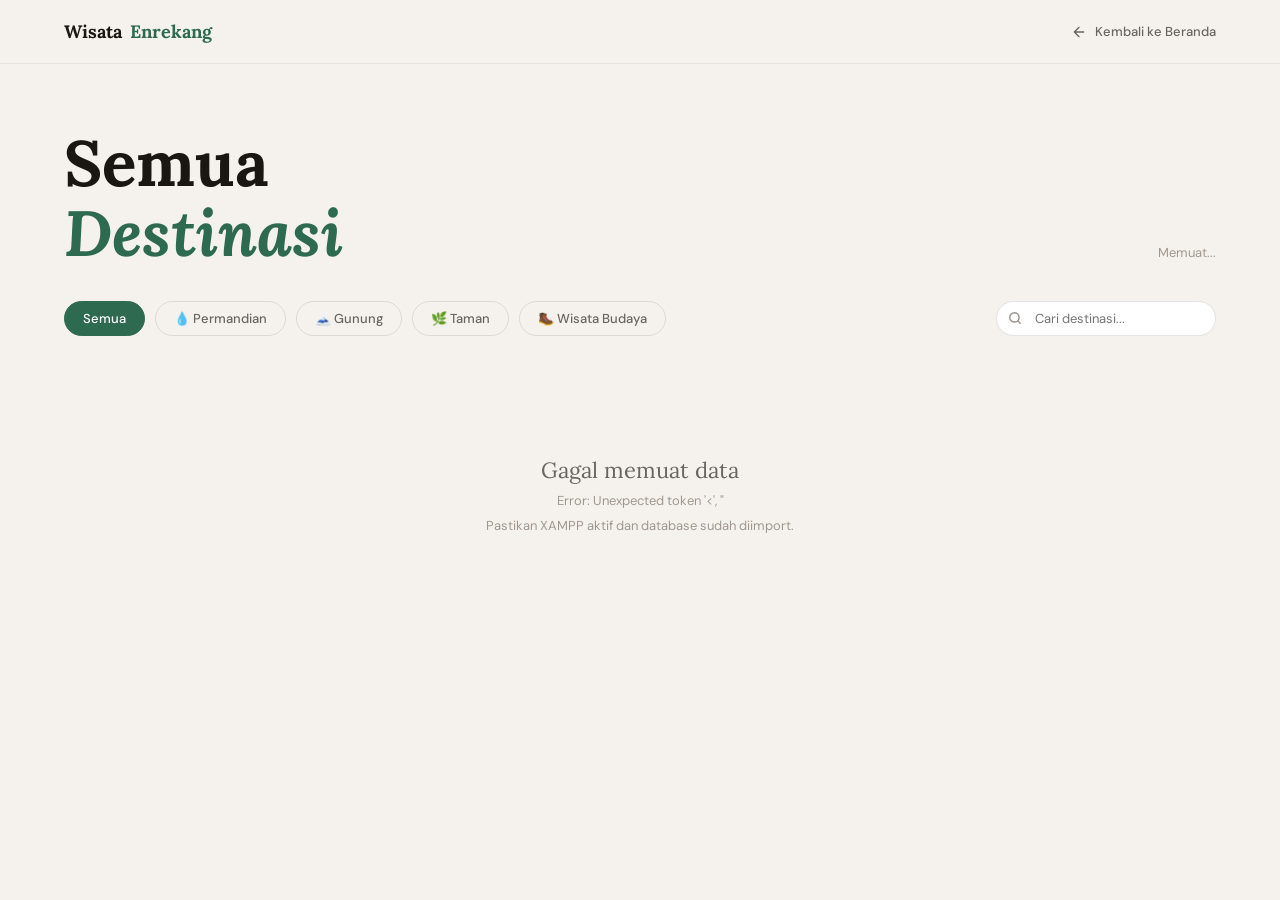
<file: wisata-smk/destinasi.html>
<!DOCTYPE html>
<html lang="id">
<head>
    <meta charset="UTF-8">
    <meta name="viewport" content="width=device-width, initial-scale=1.0">
    <title>Semua Destinasi — Wisata Enrekang</title>

    <!-- Font dari Google Fonts -->
    <link href="https://fonts.googleapis.com/css2?family=Lora:ital,wght@0,700;1,400&family=DM+Sans:wght@400;500;600&display=swap" rel="stylesheet">

    <!-- CSS kita sendiri -->
    <link rel="stylesheet" href="css/destinasi.css">
</head>
<body>

    <!-- ═══════════════════════════════════════
         HEADER
    ════════════════════════════════════════ -->
    <header class="site-header">
        <a href="index.html" class="logo">
            Wisata <span>Enrekang</span>
        </a>
        <a href="index.html" class="header-back">
            <svg fill="none" viewBox="0 0 24 24" stroke="currentColor" stroke-width="2">
                <path stroke-linecap="round" stroke-linejoin="round" d="M19 12H5M12 5l-7 7 7 7"/>
            </svg>
            Kembali ke Beranda
        </a>
    </header>


    <!-- ═══════════════════════════════════════
         JUDUL + FILTER + PENCARIAN
    ════════════════════════════════════════ -->
    <div class="page-hero">

        <div class="page-hero-top">
            <h1 class="page-title">
                Semua<br>
                <em>Destinasi</em>
            </h1>
            <p id="count-label" class="page-count">Memuat...</p>
        </div>

        <!-- Tombol filter kategori + kotak pencarian -->
        <div class="filter-bar">
            <button class="filter-btn active" data-filter="semua">Semua</button>
            <button class="filter-btn" data-filter="Permandian">💧 Permandian</button>
            <button class="filter-btn" data-filter="Gunung">🗻 Gunung</button>
            <button class="filter-btn" data-filter="Taman">🌿 Taman</button>
            <button class="filter-btn" data-filter="Wisata Budaya">🥾 Wisata Budaya</button>

            <div class="search-wrap">
                <svg class="search-icon" width="14" height="14" fill="none" viewBox="0 0 24 24" stroke="currentColor" stroke-width="2.5">
                    <circle cx="11" cy="11" r="8"/>
                    <path stroke-linecap="round" d="m21 21-4.35-4.35"/>
                </svg>
                <input type="text" id="search-input"
                       class="search-input"
                       placeholder="Cari destinasi...">
            </div>
        </div>

    </div>


    <!-- ═══════════════════════════════════════
         GRID KARTU
         Diisi otomatis oleh destinasi.js
         (skeleton loading ditampilkan sementara)
    ════════════════════════════════════════ -->
    <div id="dest-grid" class="dest-grid">
        <div class="skeleton"></div>
        <div class="skeleton" style="animation-delay:.1s"></div>
        <div class="skeleton" style="animation-delay:.2s"></div>
        <div class="skeleton" style="animation-delay:.3s"></div>
        <div class="skeleton" style="animation-delay:.15s"></div>
        <div class="skeleton" style="animation-delay:.25s"></div>
    </div>


    <!-- JS kita sendiri (di bawah body agar HTML sudah terbaca dulu) -->
    <script src="js/destinasi.js"></script>

</body>
</html>
</file>
<file: wisata-smk/css/destinasi.css>
/* ==========================================================
   css/destinasi.css  —  Styling untuk destinasi.html
   Website Wisata Enrekang

   DAFTAR ISI:
   1. Reset & Body
   2. Header
   3. Judul Halaman
   4. Filter & Pencarian
   5. Grid Kartu
   6. Kartu Destinasi
   7. Loading Skeleton
   8. Responsive
========================================================== */

/* 1. RESET & BODY */
*, *::before, *::after { box-sizing: border-box; margin: 0; padding: 0; }
html { scroll-behavior: smooth; }
body { font-family: 'DM Sans', sans-serif; background: #f5f2ee; color: #1a1612; min-height: 100vh; }

/* 2. HEADER */
.site-header {
    position: sticky; top: 0; z-index: 100;
    background: rgba(245,242,238,0.88);
    backdrop-filter: blur(16px);
    border-bottom: 1px solid rgba(0,0,0,0.06);
    padding: 0 5%;
    display: flex; align-items: center; justify-content: space-between;
    height: 64px;
}

.logo { font-family: 'Lora', serif; font-weight: 700; font-size: 18px; color: #1a1612; text-decoration: none; display: flex; align-items: center; gap: 8px; }
.logo span { color: #2d6a4f; }

.header-back { display: inline-flex; align-items: center; gap: 8px; font-size: 13px; font-weight: 500; color: #6b6560; text-decoration: none; transition: color 0.2s; }
.header-back:hover { color: #2d6a4f; }
.header-back svg { width: 16px; height: 16px; }

/* 3. JUDUL HALAMAN */
.page-hero { padding: 64px 5% 40px; display: flex; flex-direction: column; gap: 32px; }
.page-hero-top { display: flex; align-items: flex-end; justify-content: space-between; gap: 24px; flex-wrap: wrap; }
.page-title { font-family: 'Lora', serif; font-size: clamp(36px, 5vw, 64px); font-weight: 700; line-height: 1.1; color: #1a1612; }
.page-title em { font-style: italic; color: #2d6a4f; }
.page-count { font-size: 13px; color: #a09890; white-space: nowrap; padding-bottom: 8px; }

/* 4. FILTER & PENCARIAN */
.filter-bar { display: flex; align-items: center; gap: 10px; flex-wrap: wrap; }

.filter-btn {
    padding: 8px 18px; border-radius: 99px;
    border: 1.5px solid rgba(0,0,0,0.1);
    background: transparent;
    font-family: 'DM Sans', sans-serif;
    font-size: 13px; font-weight: 500; color: #6b6560;
    cursor: pointer; transition: all 0.2s;
}
.filter-btn:hover { border-color: #2d6a4f; color: #2d6a4f; }
.filter-btn.active { background: #2d6a4f; border-color: #2d6a4f; color: white; }

.search-wrap { margin-left: auto; position: relative; }
.search-input {
    padding: 8px 16px 8px 38px; border-radius: 99px;
    border: 1.5px solid rgba(0,0,0,0.1);
    background: white; font-family: 'DM Sans', sans-serif;
    font-size: 13px; color: #1a1612; width: 220px;
    transition: border-color 0.2s, width 0.3s; outline: none;
}
.search-input:focus { border-color: #2d6a4f; width: 260px; }
.search-icon { position: absolute; left: 12px; top: 50%; transform: translateY(-50%); color: #a09890; pointer-events: none; }

/* 5. GRID KARTU */
.dest-grid {
    padding: 0 5% 80px;
    display: grid;
    grid-template-columns: repeat(auto-fill, minmax(340px, 1fr));
    gap: 28px;
}

/* 6. KARTU DESTINASI */
.card {
    background: white; border-radius: 20px; overflow: hidden;
    box-shadow: 0 2px 12px rgba(0,0,0,0.06);
    cursor: pointer;
    /* Animasi muncul dari bawah saat render */
    opacity: 0; transform: translateY(24px);
    animation: kartuMuncul 0.5s ease forwards;
    transition: transform 0.3s ease, box-shadow 0.3s ease;
}
.card:hover { transform: translateY(-6px); box-shadow: 0 16px 40px rgba(0,0,0,0.12); }

/* Foto kartu */
.card-img { position: relative; height: 220px; overflow: hidden; }
.card-img img { width: 100%; height: 100%; object-fit: cover; display: block; transition: transform 0.5s ease; }
.card:hover .card-img img { transform: scale(1.06); }

/* Badge-badge di atas foto */
.card-badge { position: absolute; top: 14px; left: 14px; background: rgba(255,255,255,0.95); backdrop-filter: blur(8px); border-radius: 99px; padding: 5px 12px; font-size: 11px; font-weight: 600; color: #1a1612; display: flex; align-items: center; gap: 5px; }
.card-jarak  { position: absolute; bottom: 14px; right: 14px; background: rgba(0,0,0,0.65); backdrop-filter: blur(6px); border-radius: 8px; padding: 4px 10px; font-size: 11px; font-weight: 600; color: white; display: flex; align-items: center; gap: 4px; }
.card-populer{ position: absolute; top: 14px; right: 14px; background: #e9c46a; border-radius: 99px; padding: 4px 10px; font-size: 10px; font-weight: 700; color: #1a1612; }

/* Isi kartu */
.card-body   { padding: 20px 22px 22px; }
.card-lokasi { font-size: 12px; color: #a09890; margin-bottom: 6px; display: flex; align-items: center; gap: 4px; text-decoration:none;}
.card-judul  { font-family: 'Lora', serif; font-size: 22px; font-weight: 700; line-height: 1.25; margin-bottom: 10px; color: #1a1612; }
.card-desc   { font-size: 13.5px; color: #6b6560; line-height: 1.7; margin-bottom: 16px; display: -webkit-box; -webkit-line-clamp: 2; -webkit-box-orient: vertical; overflow: hidden; }

/* Tag fasilitas */
.card-tags { display: flex; flex-wrap: wrap; gap: 6px; margin-bottom: 18px; }
.card-tag  { font-size: 11px; padding: 4px 11px; border-radius: 99px; border: 1px solid rgba(0,0,0,0.1); color: #6b6560; background: #f5f2ee; }

/* Footer kartu */
.card-footer    { display: flex; align-items: center; justify-content: space-between; border-top: 1px solid rgba(0,0,0,0.06); padding-top: 14px; }
.card-pengelola { font-size: 12px; color: #a09890; display: flex; align-items: center; gap: 4px; }
.card-cta       { font-size: 13px; font-weight: 600; color: #2d6a4f; text-decoration: none; display: flex; align-items: center; gap: 4px; transition: gap 0.2s; }
.card-cta:hover { gap: 8px; }

/* 7. LOADING SKELETON */
.skeleton { background: linear-gradient(90deg, #eee 25%, #f5f5f5 50%, #eee 75%); background-size: 200% 100%; animation: kilauSkeleton 1.4s infinite; border-radius: 20px; height: 380px; }

/* 8. ANIMASI */
@keyframes kartuMuncul   { to { opacity: 1; transform: translateY(0); } }
@keyframes kilauSkeleton { to { background-position: -200% 0; } }

/* 9. RESPONSIVE */
@media (max-width: 640px) {
    .dest-grid    { grid-template-columns: 1fr; gap: 20px; }
    .search-wrap  { order: -1; width: 100%; }
    .search-input { width: 100%; }
    .search-input:focus { width: 100%; }
}
</file>
